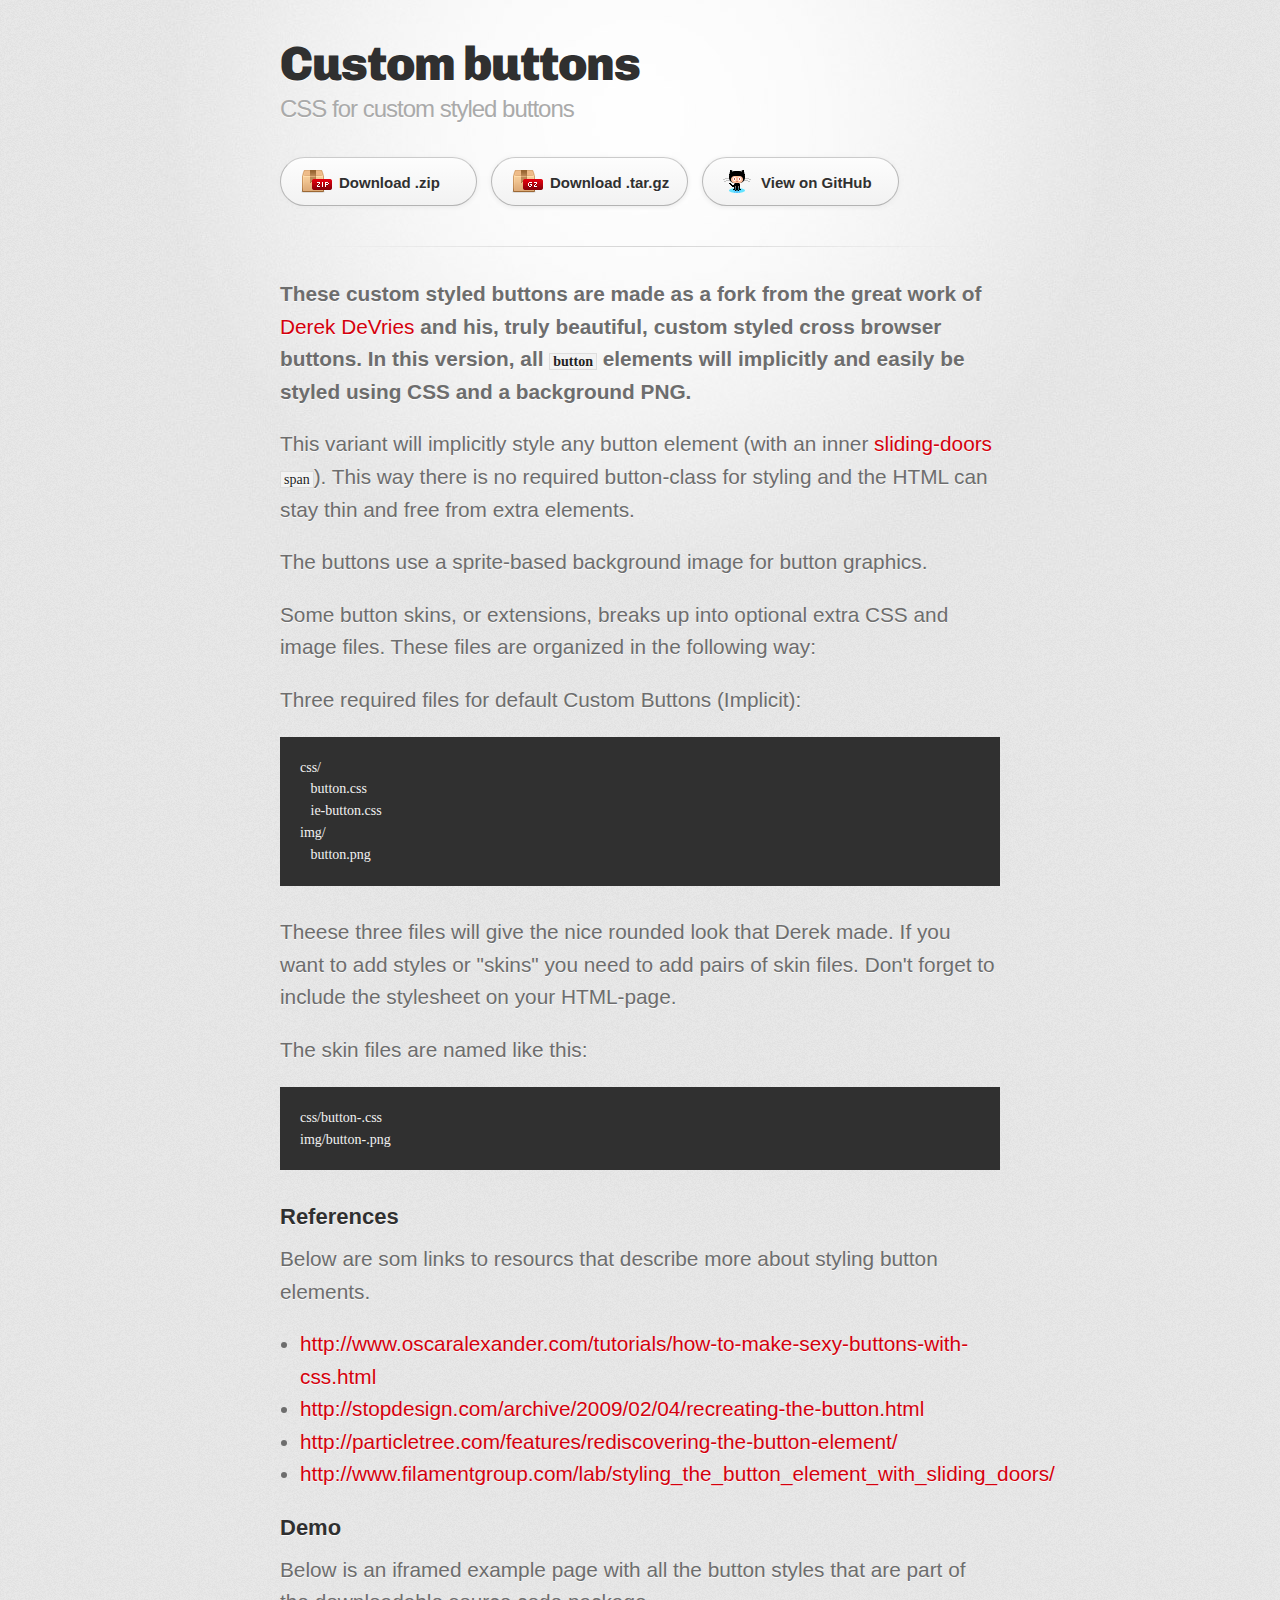
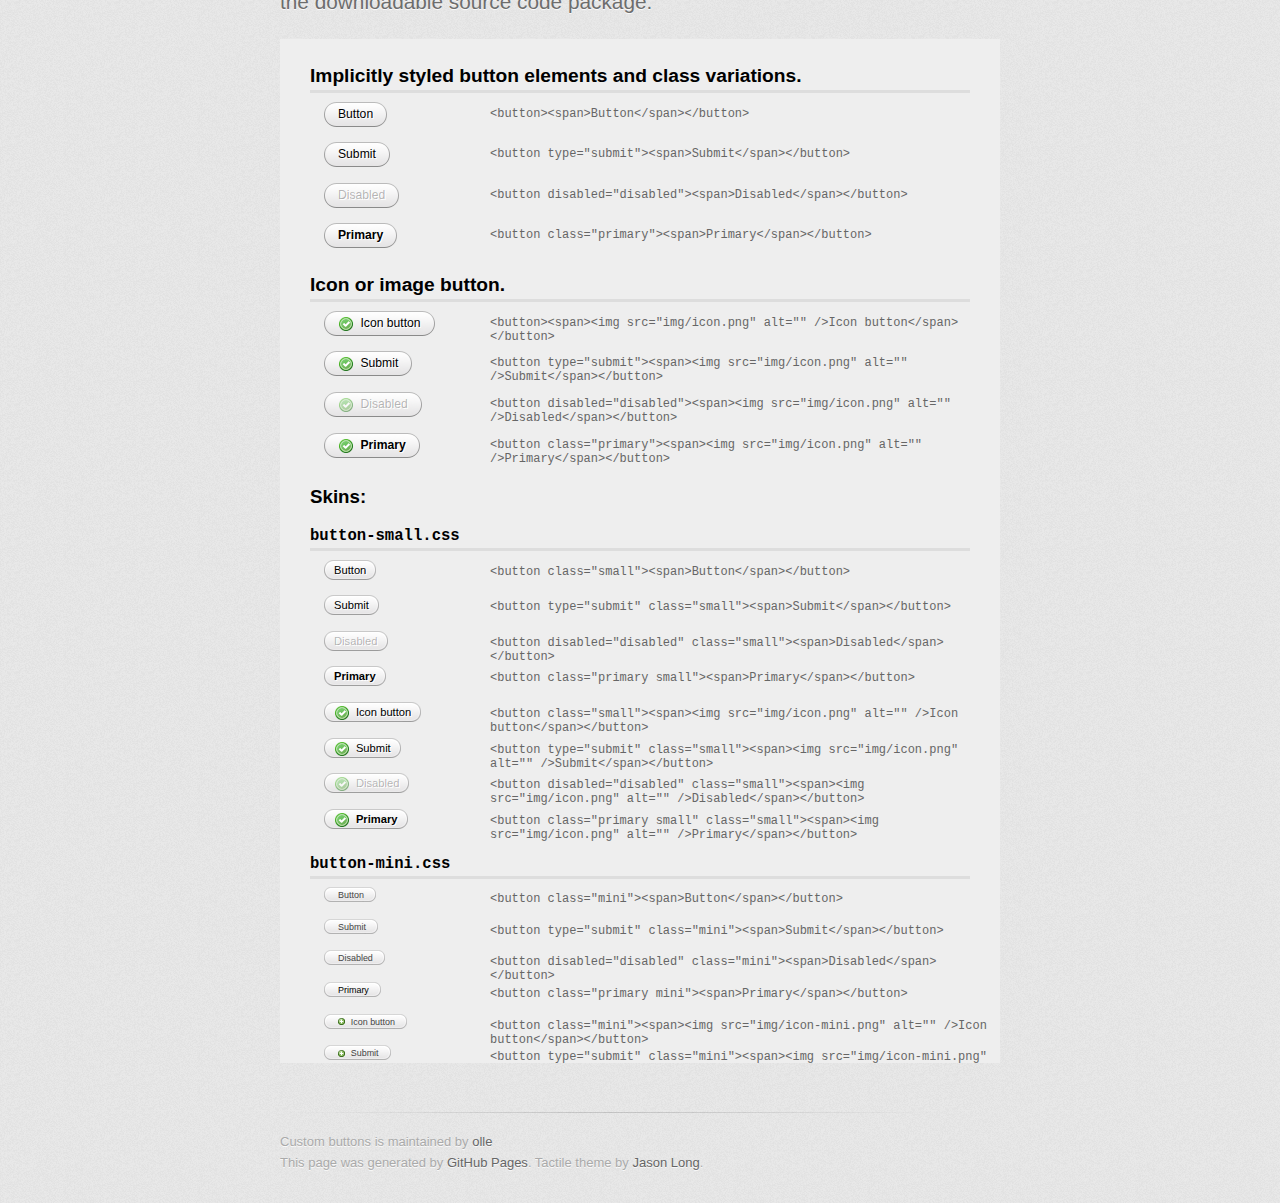
<file: index.html>
<!DOCTYPE html>
<html>
  <head>
    <meta charset='utf-8'>
    <meta http-equiv="X-UA-Compatible" content="chrome=1">
    <link href='https://fonts.googleapis.com/css?family=Chivo:900' rel='stylesheet' type='text/css'>
    <link rel="stylesheet" type="text/css" href="stylesheets/stylesheet.css" media="screen">
    <link rel="stylesheet" type="text/css" href="stylesheets/pygment_trac.css" media="screen">
    <link rel="stylesheet" type="text/css" href="stylesheets/print.css" media="print">
    <!--[if lt IE 9]>
    <script src="//html5shiv.googlecode.com/svn/trunk/html5.js"></script>
    <![endif]-->
    <title>Custom buttons by olle</title>
  </head>

  <body>
    <div id="container">
      <div class="inner">

        <header>
          <h1>Custom buttons</h1>
          <h2>CSS for custom styled buttons</h2>
        </header>

        <section id="downloads" class="clearfix">
          <a href="https://github.com/olle/custom_buttons/zipball/master" id="download-zip" class="button"><span>Download .zip</span></a>
          <a href="https://github.com/olle/custom_buttons/tarball/master" id="download-tar-gz" class="button"><span>Download .tar.gz</span></a>
          <a href="https://github.com/olle/custom_buttons" id="view-on-github" class="button"><span>View on GitHub</span></a>
        </section>

        <hr>

        <section id="main_content">

          <p><strong>
            These custom styled buttons are made as a fork from the great work of
          	<a href="http://derekdevries.com/">Derek DeVries</a> and his, truly beautiful,
            custom styled cross browser buttons. In this version, all <code>button</code>
          	elements will implicitly and easily be styled using CSS and a background PNG.
          </strong></p>

          <p>
            This variant will implicitly style any button element (with an inner
            <a href="http://www.alistapart.com/articles/slidingdoors/">sliding-doors</a>
          	<code>span</code>). This way there is no required button-class for styling and
          	the HTML can stay thin and free from extra elements.
          </p>
          <p>
            The buttons use a sprite-based background image for button graphics.
          </p>
          <p>
            Some button <q>skins</q>, or extensions, breaks up into optional extra CSS
            and image files. These files are organized in the following way:
          </p>
          <p>
            Three required files for default Custom Buttons (Implicit):
          </p>
          <pre>
css/
   button.css
   ie-button.css
img/
   button.png
</pre>
          <p>
            Theese three files will give the nice rounded look that Derek made. If you
          	want to add styles or "skins" you need to add pairs of skin files. Don't
          	forget to include the stylesheet on your HTML-page.
          </p>
          <p>
            The skin files are named like this:
          </p>
          <pre>
css/button-<skin-name>.css
img/button-<skin-name>.png
</pre>
          <h2>References</h2>
          <p>
            Below are som links to resourcs that describe more about styling button
          	elements.
          </p>
          <ul>
            <li><a href="http://www.oscaralexander.com/tutorials/how-to-make-sexy-buttons-with-css.html">http://www.oscaralexander.com/tutorials/how-to-make-sexy-buttons-with-css.html</a></li>
            <li><a href="http://stopdesign.com/archive/2009/02/04/recreating-the-button.html">http://stopdesign.com/archive/2009/02/04/recreating-the-button.html</a></li>
            <li><a href="http://particletree.com/features/rediscovering-the-button-element/">http://particletree.com/features/rediscovering-the-button-element/</a></li>
            <li><a href="http://www.filamentgroup.com/lab/styling_the_button_element_with_sliding_doors/">http://www.filamentgroup.com/lab/styling_the_button_element_with_sliding_doors/</a></li>
          </ul>

          <span class="demo">
            <h2>Demo</h2>
            <p>
              Below is an iframed example page with all the button styles that are part of
            	the downloadable source code package.
            <p>
            <iframe src="demo/custom-buttons.html" width="100%" height="1024"></iframe>
          </span>

        </section>

        <footer>
          Custom buttons is maintained by <a href="https://github.com/olle">olle</a><br>
          This page was generated by <a href="http://pages.github.com">GitHub Pages</a>. Tactile theme by <a href="https://twitter.com/jasonlong">Jason Long</a>.
        </footer>


      </div>
    </div>
  </body>
</html>
</file>
<file: stylesheets/pygment_trac.css>
.highlight  { background: #ffffff; }
.highlight .c { color: #999988; font-style: italic } /* Comment */
.highlight .err { color: #a61717; background-color: #e3d2d2 } /* Error */
.highlight .k { font-weight: bold } /* Keyword */
.highlight .o { font-weight: bold } /* Operator */
.highlight .cm { color: #999988; font-style: italic } /* Comment.Multiline */
.highlight .cp { color: #999999; font-weight: bold } /* Comment.Preproc */
.highlight .c1 { color: #999988; font-style: italic } /* Comment.Single */
.highlight .cs { color: #999999; font-weight: bold; font-style: italic } /* Comment.Special */
.highlight .gd { color: #000000; background-color: #ffdddd } /* Generic.Deleted */
.highlight .gd .x { color: #000000; background-color: #ffaaaa } /* Generic.Deleted.Specific */
.highlight .ge { font-style: italic } /* Generic.Emph */
.highlight .gr { color: #aa0000 } /* Generic.Error */
.highlight .gh { color: #999999 } /* Generic.Heading */
.highlight .gi { color: #000000; background-color: #ddffdd } /* Generic.Inserted */
.highlight .gi .x { color: #000000; background-color: #aaffaa } /* Generic.Inserted.Specific */
.highlight .go { color: #888888 } /* Generic.Output */
.highlight .gp { color: #555555 } /* Generic.Prompt */
.highlight .gs { font-weight: bold } /* Generic.Strong */
.highlight .gu { color: #800080; font-weight: bold; } /* Generic.Subheading */
.highlight .gt { color: #aa0000 } /* Generic.Traceback */
.highlight .kc { font-weight: bold } /* Keyword.Constant */
.highlight .kd { font-weight: bold } /* Keyword.Declaration */
.highlight .kn { font-weight: bold } /* Keyword.Namespace */
.highlight .kp { font-weight: bold } /* Keyword.Pseudo */
.highlight .kr { font-weight: bold } /* Keyword.Reserved */
.highlight .kt { color: #445588; font-weight: bold } /* Keyword.Type */
.highlight .m { color: #009999 } /* Literal.Number */
.highlight .s { color: #d14 } /* Literal.String */
.highlight .na { color: #008080 } /* Name.Attribute */
.highlight .nb { color: #0086B3 } /* Name.Builtin */
.highlight .nc { color: #445588; font-weight: bold } /* Name.Class */
.highlight .no { color: #008080 } /* Name.Constant */
.highlight .ni { color: #800080 } /* Name.Entity */
.highlight .ne { color: #990000; font-weight: bold } /* Name.Exception */
.highlight .nf { color: #990000; font-weight: bold } /* Name.Function */
.highlight .nn { color: #555555 } /* Name.Namespace */
.highlight .nt { color: #000080 } /* Name.Tag */
.highlight .nv { color: #008080 } /* Name.Variable */
.highlight .ow { font-weight: bold } /* Operator.Word */
.highlight .w { color: #bbbbbb } /* Text.Whitespace */
.highlight .mf { color: #009999 } /* Literal.Number.Float */
.highlight .mh { color: #009999 } /* Literal.Number.Hex */
.highlight .mi { color: #009999 } /* Literal.Number.Integer */
.highlight .mo { color: #009999 } /* Literal.Number.Oct */
.highlight .sb { color: #d14 } /* Literal.String.Backtick */
.highlight .sc { color: #d14 } /* Literal.String.Char */
.highlight .sd { color: #d14 } /* Literal.String.Doc */
.highlight .s2 { color: #d14 } /* Literal.String.Double */
.highlight .se { color: #d14 } /* Literal.String.Escape */
.highlight .sh { color: #d14 } /* Literal.String.Heredoc */
.highlight .si { color: #d14 } /* Literal.String.Interpol */
.highlight .sx { color: #d14 } /* Literal.String.Other */
.highlight .sr { color: #009926 } /* Literal.String.Regex */
.highlight .s1 { color: #d14 } /* Literal.String.Single */
.highlight .ss { color: #990073 } /* Literal.String.Symbol */
.highlight .bp { color: #999999 } /* Name.Builtin.Pseudo */
.highlight .vc { color: #008080 } /* Name.Variable.Class */
.highlight .vg { color: #008080 } /* Name.Variable.Global */
.highlight .vi { color: #008080 } /* Name.Variable.Instance */
.highlight .il { color: #009999 } /* Literal.Number.Integer.Long */

.type-csharp .highlight .k { color: #0000FF }
.type-csharp .highlight .kt { color: #0000FF }
.type-csharp .highlight .nf { color: #000000; font-weight: normal }
.type-csharp .highlight .nc { color: #2B91AF }
.type-csharp .highlight .nn { color: #000000 }
.type-csharp .highlight .s { color: #A31515 }
.type-csharp .highlight .sc { color: #A31515 }
</file>
<file: stylesheets/print.css>
html, body, div, span, applet, object, iframe,
h1, h2, h3, h4, h5, h6, p, blockquote, pre,
a, abbr, acronym, address, big, cite, code,
del, dfn, em, img, ins, kbd, q, s, samp,
small, strike, strong, sub, sup, tt, var,
b, u, i, center,
dl, dt, dd, ol, ul, li,
fieldset, form, label, legend,
table, caption, tbody, tfoot, thead, tr, th, td,
article, aside, canvas, details, embed,
figure, figcaption, footer, header, hgroup,
menu, nav, output, ruby, section, summary,
time, mark, audio, video {
  padding: 0;
  margin: 0;
  font: inherit;
  font-size: 100%;
  vertical-align: baseline;
  border: 0;
}
/* HTML5 display-role reset for older browsers */
article, aside, details, figcaption, figure,
footer, header, hgroup, menu, nav, section {
  display: block;
}
body {
  line-height: 1;
}
ol, ul {
  list-style: none;
}
blockquote, q {
  quotes: none;
}
blockquote:before, blockquote:after,
q:before, q:after {
  content: '';
  content: none;
}
table {
  border-spacing: 0;
  border-collapse: collapse;
}
body {
  font-family: 'Helvetica Neue', Helvetica, Arial, serif;
  font-size: 13px;
  line-height: 1.5;
  color: #000;
}

a {
  font-weight: bold;
  color: #d5000d;
}

header {
  padding-top: 35px;
  padding-bottom: 10px;
}

header h1 {
  font-size: 48px;
  font-weight: bold;
  line-height: 1.2;
  color: #303030;
  letter-spacing: -1px;
}

header h2 {
  font-size: 24px;
  font-weight: normal;
  line-height: 1.3;
  color: #aaa;
  letter-spacing: -1px;
}
#downloads {
  display: none;
}
#main_content {
  padding-top: 20px;
}

code, pre {
  margin-bottom: 30px;
  font-family: Monaco, "Bitstream Vera Sans Mono", "Lucida Console", Terminal;
  font-size: 12px;
  color: #222;
}

code {
  padding: 0 3px;
}

pre {
  padding: 20px;
  overflow: auto;
  border: solid 1px #ddd;
}
pre code {
  padding: 0;
}

ul, ol, dl {
  margin-bottom: 20px;
}


/* COMMON STYLES */

table {
  width: 100%;
  border: 1px solid #ebebeb;
}

th {
  font-weight: 500;
}

td {
  font-weight: 300;
  text-align: center;
  border: 1px solid #ebebeb;
}

form {
  padding: 20px;
  background: #f2f2f2;

}


/* GENERAL ELEMENT TYPE STYLES */

h1 {
  font-size: 2.8em;
}

h2 {
  margin-bottom: 8px;
  font-size: 22px;
  font-weight: bold;
  color: #303030;
}

h3 {
  margin-bottom: 8px;
  font-size: 18px;
  font-weight: bold;
  color: #d5000d;
}

h4 {
  font-size: 16px;
  font-weight: bold;
  color: #303030;
}

h5 {
  font-size: 1em;
  color: #303030;
}

h6 {
  font-size: .8em;
  color: #303030;
}

p {
  margin-bottom: 20px;
  font-weight: 300;
}

a {
  text-decoration: none;
}

p a {
  font-weight: 400;
}

blockquote {
  padding: 0 0 0 30px;
  margin-bottom: 20px;
  font-size: 1.6em;
  border-left: 10px solid #e9e9e9;
}

ul li {
  list-style-position: inside;
  list-style: disc;
  padding-left: 20px;
}

ol li {
  list-style-position: inside;
  list-style: decimal;
  padding-left: 3px;
}

dl dd {
  font-style: italic;
  font-weight: 100;
}

footer {
  padding-top: 20px;
  padding-bottom: 30px;
  margin-top: 40px;
  font-size: 13px;
  color: #aaa;
}

footer a {
  color: #666;
}

/* MISC */
.clearfix:after {
  display: block;
  height: 0;
  clear: both;
  visibility: hidden;
  content: '.';
}

.clearfix {display: inline-block;}
* html .clearfix {height: 1%;}
.clearfix {display: block;}
</file>
<file: stylesheets/stylesheet.css>
/* http://meyerweb.com/eric/tools/css/reset/
   v2.0 | 20110126
   License: none (public domain)
*/
html, body, div, span, applet, object, iframe,
h1, h2, h3, h4, h5, h6, p, blockquote, pre,
a, abbr, acronym, address, big, cite, code,
del, dfn, em, img, ins, kbd, q, s, samp,
small, strike, strong, sub, sup, tt, var,
b, u, i, center,
dl, dt, dd, ol, ul, li,
fieldset, form, label, legend,
table, caption, tbody, tfoot, thead, tr, th, td,
article, aside, canvas, details, embed,
figure, figcaption, footer, header, hgroup,
menu, nav, output, ruby, section, summary,
time, mark, audio, video {
	padding: 0;
	margin: 0;
	font: inherit;
	font-size: 100%;
	vertical-align: baseline;
	border: 0;
}
/* HTML5 display-role reset for older browsers */
article, aside, details, figcaption, figure,
footer, header, hgroup, menu, nav, section {
	display: block;
}
body {
	line-height: 1;
}
ol, ul {
	list-style: none;
}
blockquote, q {
	quotes: none;
}
blockquote:before, blockquote:after,
q:before, q:after {
	content: '';
	content: none;
}
table {
	border-spacing: 0;
	border-collapse: collapse;
}

/* LAYOUT STYLES */
body {
  font-family: 'Helvetica Neue', Helvetica, Arial, serif;
  font-size: 1.3em;
  line-height: 1.56789;
  color: #6d6d6d;
  text-shadow: 0 1px 0 rgba(255, 255, 255, 0.8);
  background: #e7e7e7 url(../images/body-bg.png) 0 0 repeat;
}

a {
  color: #d5000d;
}
a:hover {
  color: #c5000c;
}

header {
  padding-top: 35px;
  padding-bottom: 25px;
}

header h1 {
  font-family: 'Chivo', 'Helvetica Neue', Helvetica, Arial, serif;
  font-size: 48px; font-weight: 900;
  line-height: 1.2;
  color: #303030;
  letter-spacing: -1px;
}

header h2 {
  font-size: 24px;
  font-weight: normal;
  line-height: 1.3;
  color: #aaa;
  letter-spacing: -1px;
}

#container {
  min-height: 595px;
  background: transparent url(../images/highlight-bg.jpg) 50% 0 no-repeat;
}

.inner {
  width: 720px; /*620px;*/
  margin: 0 auto;
}

#container .inner img {
  max-width: 100%;
}

#downloads {
  margin-bottom: 40px;
}

a.button {
  display: block;
  float: left;
  width: 179px;
  padding: 12px 8px 12px 8px;
  margin-right: 14px;
  font-size: 15px;
  font-weight: bold;
  line-height: 25px;
  color: #303030;
  background: #fdfdfd; /* Old browsers */
  background: -moz-linear-gradient(top,  #fdfdfd 0%, #f2f2f2 100%); /* FF3.6+ */
  background: -webkit-gradient(linear, left top, left bottom, color-stop(0%,#fdfdfd), color-stop(100%,#f2f2f2)); /* Chrome,Safari4+ */
  background: -webkit-linear-gradient(top,  #fdfdfd 0%,#f2f2f2 100%); /* Chrome10+,Safari5.1+ */
  background: -o-linear-gradient(top,  #fdfdfd 0%,#f2f2f2 100%); /* Opera 11.10+ */
  background: -ms-linear-gradient(top,  #fdfdfd 0%,#f2f2f2 100%); /* IE10+ */
  background: linear-gradient(top,  #fdfdfd 0%,#f2f2f2 100%); /* W3C */
  filter: progid:DXImageTransform.Microsoft.gradient( startColorstr='#fdfdfd', endColorstr='#f2f2f2',GradientType=0 ); /* IE6-9 */
  border-top: solid 1px #cbcbcb;
  border-right: solid 1px #b7b7b7;
  border-bottom: solid 1px #b3b3b3;
  border-left: solid 1px #b7b7b7;
  border-radius: 30px;
  -webkit-box-shadow: 10px 10px 5px #888;
  -moz-box-shadow: 10px 10px 5px #888;
  box-shadow: 0px 1px 5px #e8e8e8;
  -moz-border-radius: 30px;
  -webkit-border-radius: 30px;
}
a.button:hover {
  background: #fafafa; /* Old browsers */
  background: -moz-linear-gradient(top,  #fdfdfd 0%, #f6f6f6 100%); /* FF3.6+ */
  background: -webkit-gradient(linear, left top, left bottom, color-stop(0%,#fdfdfd), color-stop(100%,#f6f6f6)); /* Chrome,Safari4+ */
  background: -webkit-linear-gradient(top,  #fdfdfd 0%,#f6f6f6 100%); /* Chrome10+,Safari5.1+ */
  background: -o-linear-gradient(top,  #fdfdfd 0%,#f6f6f6 100%); /* Opera 11.10+ */
  background: -ms-linear-gradient(top,  #fdfdfd 0%,#f6f6f6 100%); /* IE10+ */
  background: linear-gradient(top,  #fdfdfd 0%,#f6f6f6, 100%); /* W3C */
  filter: progid:DXImageTransform.Microsoft.gradient( startColorstr='#fdfdfd', endColorstr='#f6f6f6',GradientType=0 ); /* IE6-9 */
  border-top: solid 1px #b7b7b7;
  border-right: solid 1px #b3b3b3;
  border-bottom: solid 1px #b3b3b3;
  border-left: solid 1px #b3b3b3;
}

a.button span {
  display: block;
  height: 23px;
  padding-left: 50px;
}

#download-zip span {
  background: transparent url(../images/zip-icon.png) 12px 50% no-repeat;
}
#download-tar-gz span {
  background: transparent url(../images/tar-gz-icon.png) 12px 50% no-repeat;
}
#view-on-github span {
  background: transparent url(../images/octocat-icon.png) 12px 50% no-repeat;
}
#view-on-github {
  margin-right: 0;
}

code, pre {
  margin-bottom: 30px;
  font-family: Monaco, "Bitstream Vera Sans Mono", "Lucida Console", Terminal;
  font-size: 14px;
  color: #222;
}

code {
  padding: 0 3px;
  background-color: #f2f2f2;
  border: solid 1px #ddd;
}

pre {
  padding: 20px;
  overflow: auto;
  color: #f2f2f2;
  text-shadow: none;
  background: #303030;
}
pre code {
  padding: 0;
  color: #f2f2f2;
  background-color: #303030;
  border: none;
}

ul, ol, dl {
  margin-bottom: 20px;
}


/* COMMON STYLES */

hr {
  height: 1px;
  padding-bottom: 1em;
  margin-top: 1em;
  line-height: 1px;
  background: transparent url('../images/hr.png') 50% 0 no-repeat;
  border: none;
}

strong {
  font-weight: bold;
}

em {
  font-style: italic;
}

table {
  width: 100%;
  border: 1px solid #ebebeb;
}

th {
  font-weight: 500;
}

td {
  font-weight: 300;
  text-align: center;
  border: 1px solid #ebebeb;
}

form {
  padding: 20px;
  background: #f2f2f2;

}


/* GENERAL ELEMENT TYPE STYLES */

h1 {
  font-size: 32px;
}

h2 {
  margin-bottom: 8px;
  font-size: 22px;
  font-weight: bold;
  color: #303030;
}

h3 {
  margin-bottom: 8px;
  font-size: 18px;
  font-weight: bold;
  color: #d5000d;
}

h4 {
  font-size: 16px;
  font-weight: bold;
  color: #303030;
}

h5 {
  font-size: 1em;
  color: #303030;
}

h6 {
  font-size: .8em;
  color: #303030;
}

p {
  margin-bottom: 20px;
  font-weight: 300;
}

a {
  text-decoration: none;
}

p a {
  font-weight: 400;
}

blockquote {
  padding: 0 0 0 30px;
  margin-bottom: 20px;
  font-size: 1.6em;
  border-left: 10px solid #e9e9e9;
}

ul {
  list-style-position: inside;
  list-style: disc;
  padding-left: 20px;
}

ol li {
  list-style-position: inside;
  list-style: decimal;
  padding-left: 3px;
}

dl dt {
  color: #303030;
}

footer {
  padding-top: 20px;
  padding-bottom: 30px;
  margin-top: 40px;
  font-size: 13px;
  color: #aaa;
  background: transparent url('../images/hr.png') 0 0 no-repeat;
}

footer a {
  color: #666;
}
footer a:hover {
  color: #444;
}

/* MISC */
.clearfix:after {
  display: block;
  height: 0;
  clear: both;
  visibility: hidden;
  content: '.';
}

.clearfix {display: inline-block;}
* html .clearfix {height: 1%;}
.clearfix {display: block;}

/* #Media Queries
================================================== */

/* Smaller than standard 960 (devices and browsers) */
@media only screen and (max-width: 959px) {
	body { font-size: 1.267em; }
}

/* Tablet Portrait size to standard 960 (devices and browsers) */
@media only screen and (min-width: 768px) and (max-width: 959px) {
	body { font-size: 1.21em; }
}

/* All Mobile Sizes (devices and browser) */
@media only screen and (max-width: 767px) {
	body {
		font-size: 1em;
	}
  header {
    padding-top: 10px;
    padding-bottom: 10px;
  }
  #downloads {
    margin-bottom: 25px;
  }
  #download-zip, #download-tar-gz {
    display: none;
  }
  .inner {
    width: 94%;
    margin: 0 auto;
  }
}

@media only screen and (max-width: 600px) {
	.demo {
		display: none;
	}
}

/* Mobile Landscape Size to Tablet Portrait (devices and browsers) */
@media only screen and (min-width: 480px) and (max-width: 767px) { }

/* Mobile Portrait Size to Mobile Landscape Size (devices and browsers) */
@media only screen and (max-width: 479px) { }
</file>
